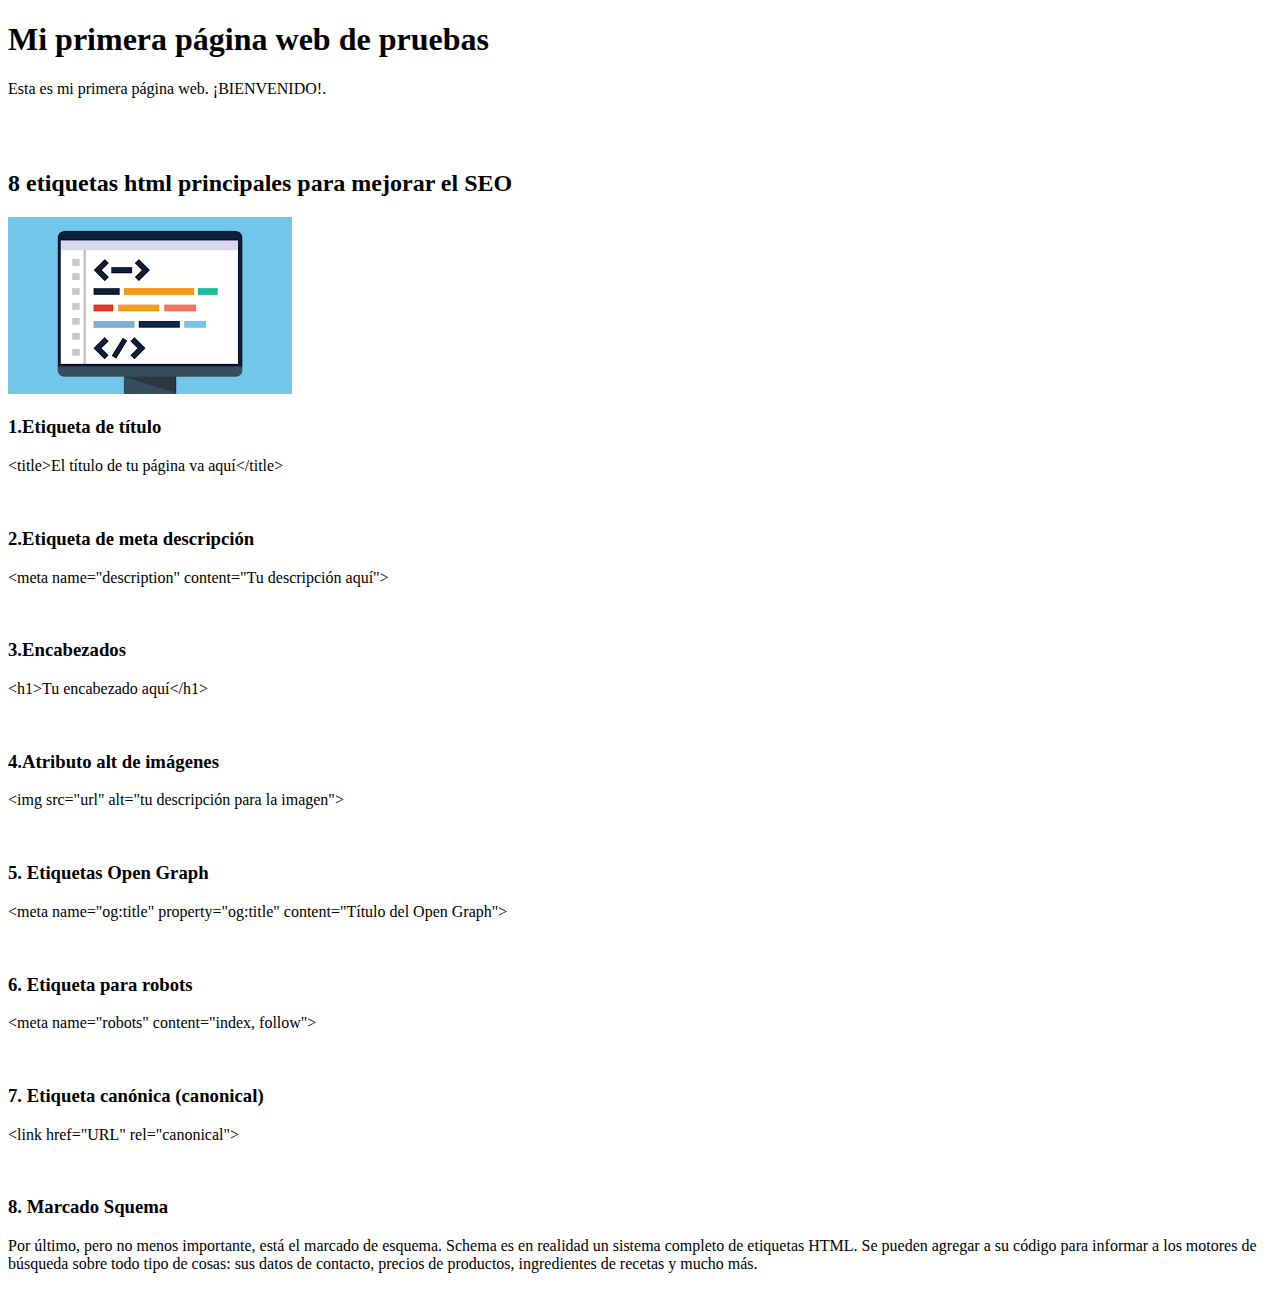
<file: index.html>
<!DOCTYPE html>
<html lang="en">
    <head>
        <meta charset="UTF-8">
        <meta http-equiv="X-UA-Compatible" content="IE=edge">
        <meta name="viewport" content="width=device-width, initial-scale=1.0">
        <meta name="description" content="Esta es mi primera página web dedicada hecha para realizar pruebas (pilarlz)">
        <meta name="og:title" property="og:title" content="8 etiquetas para SEO (pilarlz)">
        <meta name="robots" content="index, follow">
        <title>Mi primera página web de pruebas (pilarlz)</title>
    </head>
    <body>
      <h1>Mi primera página web de pruebas</h1>
      <p> Esta es mi primera página web. ¡BIENVENIDO!.</p>
      <br>
      <br>
      <h2> 8 etiquetas html principales para mejorar el SEO</h2>
      <img src="[data-uri]" alt="imagen para 8 etiquetas html">
      <br>
      <h3>1.Etiqueta de título</h3>
      <p>&lt;title&gt;El título de tu página va aquí&lt;/title&gt;</p>
      <br>
      <h3>2.Etiqueta de meta descripción</h3>
      <p>&lt;meta name="description" content="Tu descripción aquí"&gt;</p>
      <br>
      <h3>3.Encabezados</h3>
      <p>&lt;h1&gt;Tu encabezado aquí&lt;/h1&gt;</p>
      <br>
      <h3>4.Atributo alt de imágenes</h3>
      <p>&lt;img src="url" alt="tu descripción para la imagen"&gt;</p>
      <br>
      <h3>5. Etiquetas Open Graph</h3>
      <p>&lt;meta name="og:title" property="og:title" content="Título del Open Graph"&gt;</p>
      <br>
      <h3>6. Etiqueta para robots</h3>
      <p>&lt;meta name="robots" content="index, follow"&gt;</p>
      <br>
      <h3>7. Etiqueta canónica (canonical)</h3>
      <p>&lt;link href="URL" rel="canonical"&gt;</p>
      <br>
      <h3>8. Marcado Squema</h3>
      <p>Por último, pero no menos importante, está el marcado de esquema. Schema es en realidad un sistema completo de etiquetas HTML. 
          Se pueden agregar a su código para informar a los motores de búsqueda sobre todo tipo de cosas: sus datos de contacto, precios de productos, 
          ingredientes de recetas y mucho más.</p>

    </body>
</html>
</file>
